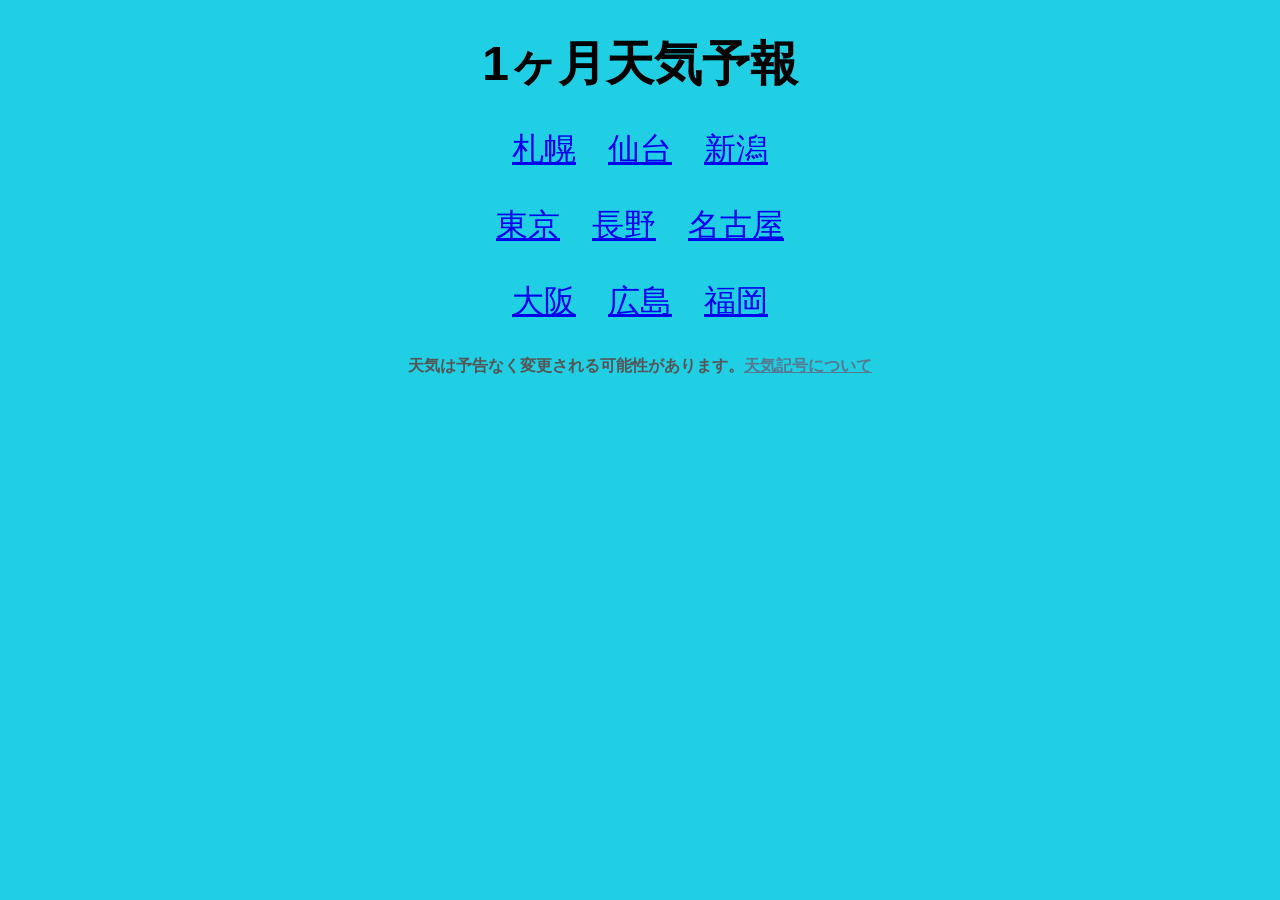
<file: static/index.html>
<!DOCTYPE html>
<html>

<head>
    <title>The weather forecast in Japan</title>
    <link rel="icon" href="favicon.ico">
</head>

<body style="background-color: #20cfe3;">
    <h1 style="corol: #000470; font-family: sans-serif; font-size: 48px; text-align: center; height: 64px;">
        1ヶ月天気予報　
    </h1>
    <p style="text-align: center; font-size:32px;">
        <a href="./z.extra.files/sapporo.html">札幌</a>　<a href="./z.extra.files/sendai.html">仙台</a>　<a href="./z.extra.files/niigata.html">新潟</a>
    </p>
    <p style="text-align: center; font-size:32px;">
        <a href="./z.extra.files/tokyo.html">東京</a>　<a href="./z.extra.files/nagano.html">長野</a>　<a href="./z.extra.files/nagoya.html">名古屋</a>
    </p>
    <p style="text-align: center; font-size:32px;">
        <a href="./z.extra.files/osaka.html">大阪</a>　<a href="./z.extra.files/hiroshima.html">広島</a>　<a href="./z.extra.files/hukuoka.html">福岡</a>
    </p>
    <h1 style="text-align: center;font-size:16px;">
        <a style="color: #555555;">天気は予告なく変更される可能性があります。</a><a style="color: #567890;" href="./z.extra.files/kigou.html">天気記号について</a>
    </h1>
</body>

</html>
</file>
